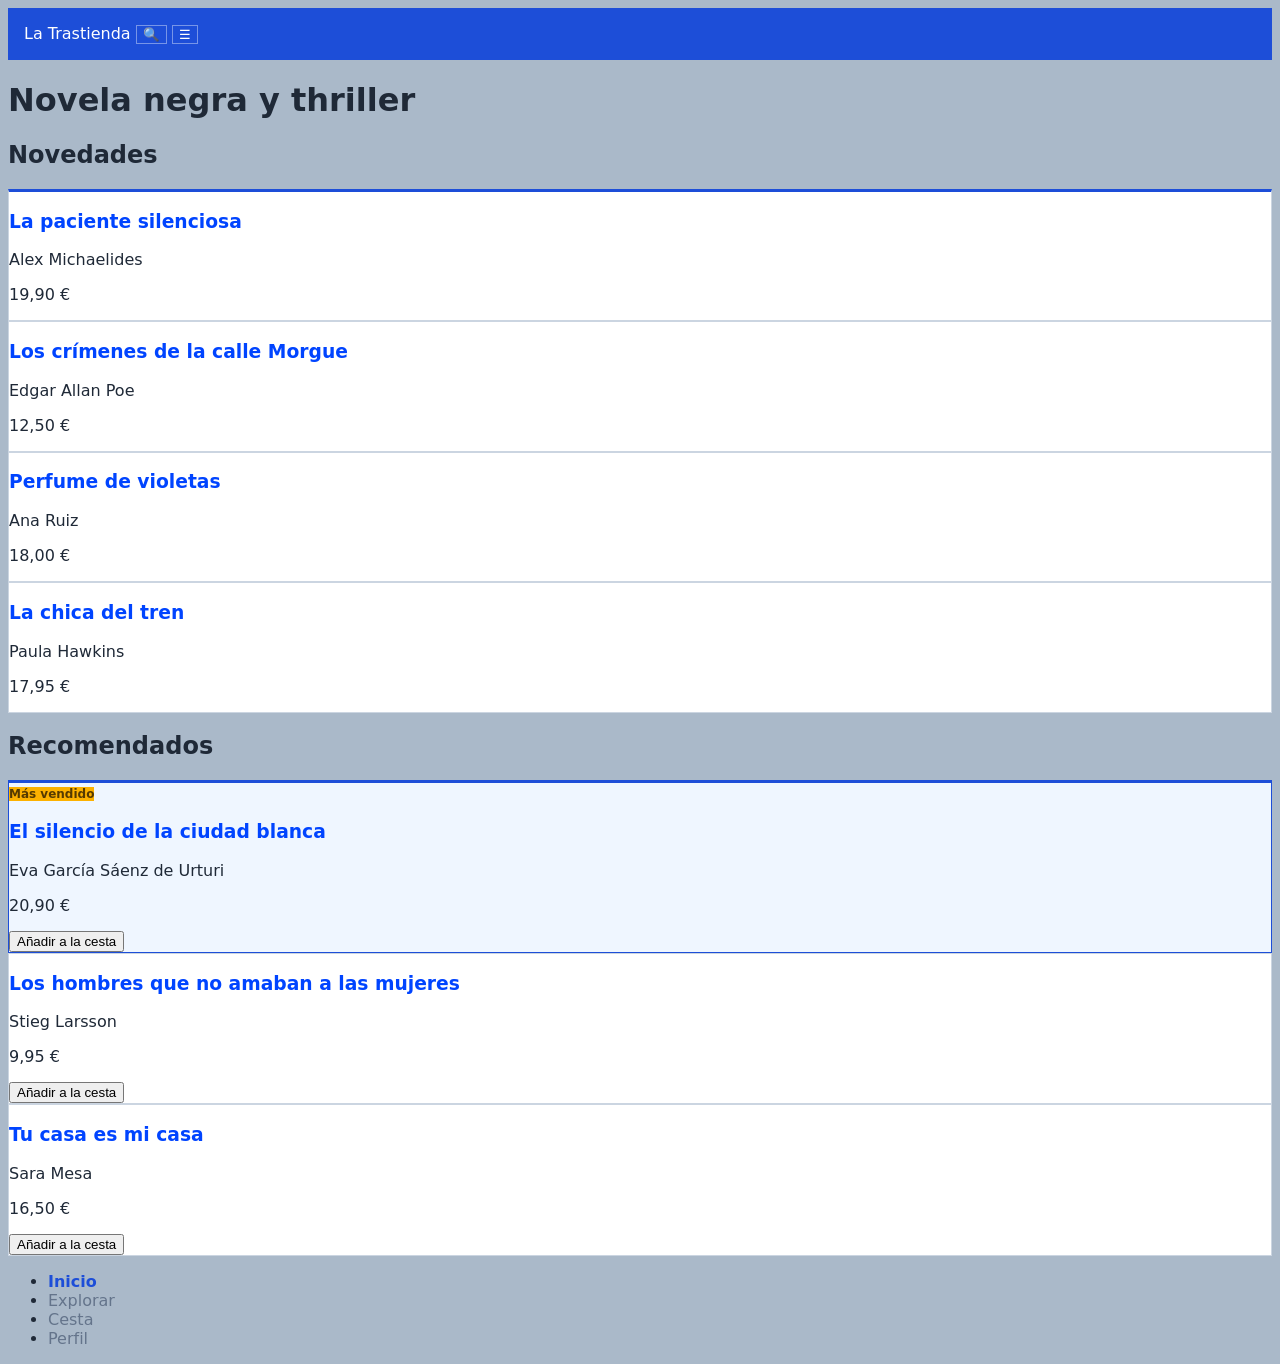
<file: index.html>
<!DOCTYPE html>
<html lang="es">

<head>
    <meta charset="UTF-8">
    <meta name="viewport" content="width=device-width, initial-scale=1.0">
    <title>La Trastienda · Novela negra y thriller</title>
    <link rel="stylesheet" href="css/estilos.css">
</head>

<body>
    <header>
        <a href="index.html">La Trastienda</a>
        <button type="button" aria-label="Buscar">🔍</button>
        <button type="button" aria-label="Abrir menú">☰</button>
    </header>

    <main>
        <h1>Novela negra y thriller</h1>

        <section>
            <h2>Novedades</h2>
            <article class="card">
                <h3><a href="detalle.html">La paciente silenciosa</a></h3>
                <p>Alex Michaelides</p>
                <p>19,90 €</p>
            </article>
            <article class="card">
                <h3><a href="detalle.html">Los crímenes de la calle Morgue</a></h3>
                <p>Edgar Allan Poe</p>
                <p>12,50 €</p>
            </article>
            <article class="card">
                <h3><a href="detalle.html">Perfume de violetas</a></h3>
                <p>Ana Ruiz</p>
                <p>18,00 €</p>
            </article>
            <article class="card">
                <h3><a href="detalle.html">La chica del tren</a></h3>
                <p>Paula Hawkins</p>
                <p>17,95 €</p>
            </article>
        </section>

        <section>
            <h2>Recomendados</h2>
            <article class="card">
                <span class="badge">Más vendido</span>
                <h3><a href="detalle.html">El silencio de la ciudad blanca</a></h3>
                <p>Eva García Sáenz de Urturi</p>
                <p>20,90 €</p>
                <button type="button">Añadir a la cesta</button>
            </article>
            <article class="card">
                <span class="badge"></span>
                <h3><a href="detalle.html">Los hombres que no amaban a las mujeres</a></h3>
                <p>Stieg Larsson</p>
                <p>9,95 €</p>
                <button type="button">Añadir a la cesta</button>
            </article>
            <article class="card">
                <h3><a href="detalle.html">Tu casa es mi casa</a></h3>
                <p>Sara Mesa</p>
                <p>16,50 €</p>
                <button type="button">Añadir a la cesta</button>
            </article>
        </section>
    </main>

    <nav aria-label="Secciones de la app">
        <ul>
            <li><a href="index.html" aria-current="page">Inicio</a></li>
            <li><a href="explorar.html">Explorar</a></li>
            <li><a href="carrito.html">Cesta</a></li>
            <li><a href="perfil.html">Perfil</a></li>
        </ul>
    </nav>
</body>

</html>
</file>
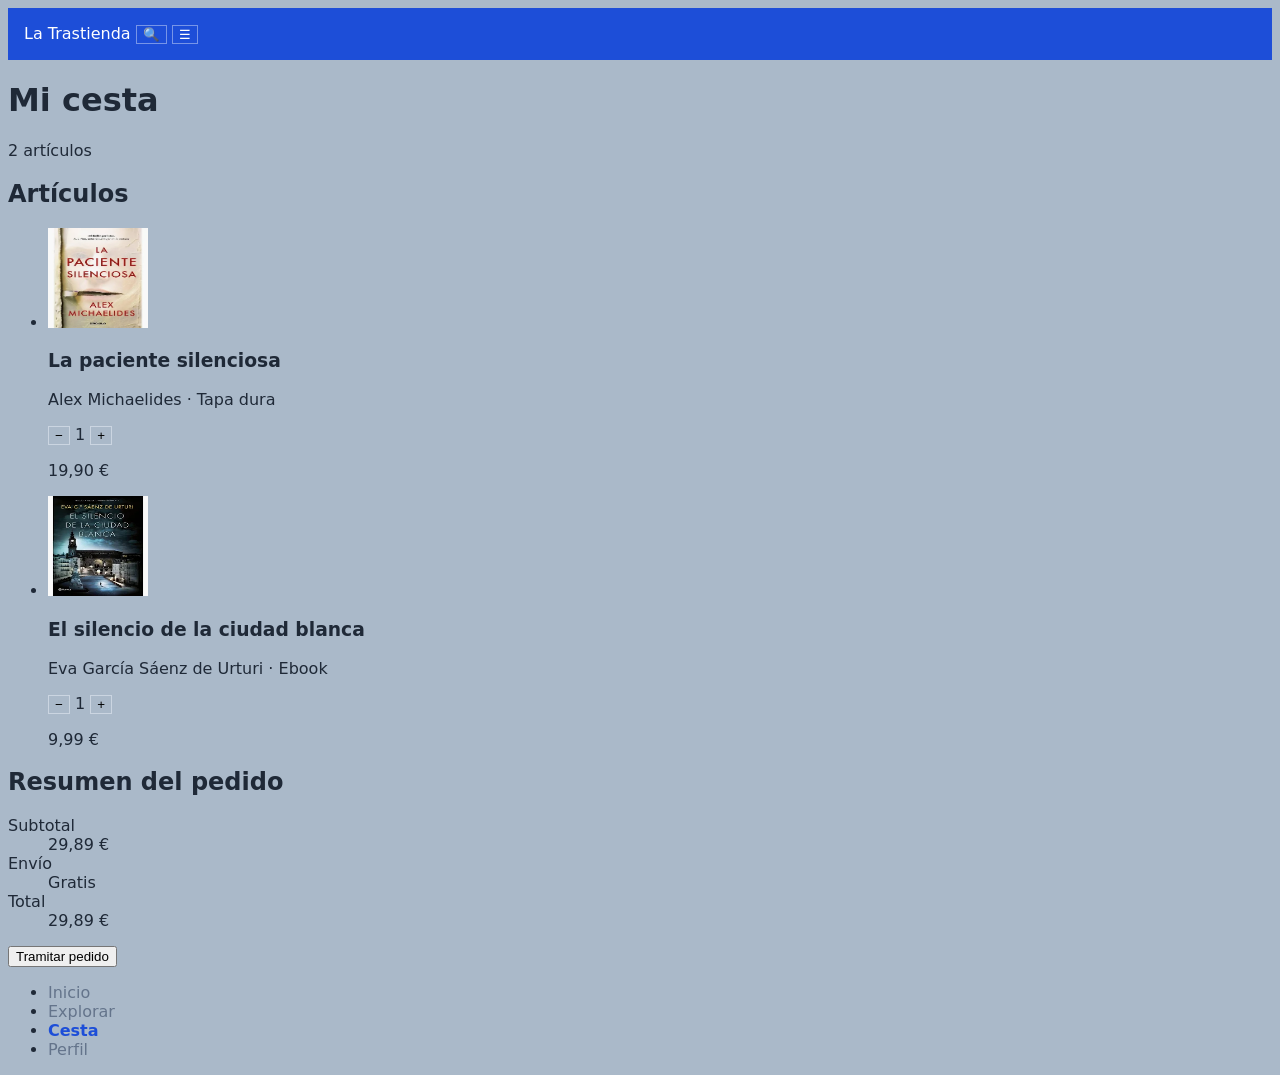
<file: carrito.html>
<!DOCTYPE html>
<html lang="es">

<head>
    <meta charset="UTF-8">
    <meta name="viewport" content="width=device-width, initial-scale=1.0">
    <title>La Trastienda · Mi cesta</title>
    <link rel="stylesheet" href="css/estilos.css">
</head>

<body>
    <header>
        <a href="index.html">La Trastienda</a>
        <button type="button" aria-label="Buscar">🔍</button>
        <button type="button" aria-label="Abrir menú">☰</button>
    </header>

    <main>
        <h1>Mi cesta</h1>
        <p>2 artículos</p>

        <section>
            <h2>Artículos</h2>
            <ul>
                <li>
                    <article>
                        <img src="img/lapaciente.webp" alt="Portada de La paciente silenciosa">
                        <h3>La paciente silenciosa</h3>
                        <p>Alex Michaelides · Tapa dura</p>
                        <div>
                            <button type="button" aria-label="Quitar un ejemplar de La paciente silenciosa">−</button>
                            <span>1</span>
                            <button type="button" aria-label="Añadir un ejemplar de La paciente silenciosa">+</button>
                        </div>
                        <p>19,90 €</p>
                    </article>
                </li>
                <li>
                    <article>
                        <img src="img/elsilencio.webp" alt="Portada de El silencio de la ciudad blanca">
                        <h3>El silencio de la ciudad blanca</h3>
                        <p>Eva García Sáenz de Urturi · Ebook</p>
                        <div>
                            <button type="button" aria-label="Quitar un ejemplar de El silencio de la ciudad blanca">−</button>
                            <span>1</span>
                            <button type="button" aria-label="Añadir un ejemplar de El silencio de la ciudad blanca">+</button>
                        </div>
                        <p>9,99 €</p>
                    </article>
                </li>
            </ul>
        </section>

        <section>
            <h2>Resumen del pedido</h2>
            <dl>
                <div>
                    <dt>Subtotal</dt>
                    <dd>29,89 €</dd>
                </div>
                <div>
                    <dt>Envío</dt>
                    <dd>Gratis</dd>
                </div>
                <div>
                    <dt>Total</dt>
                    <dd>29,89 €</dd>
                </div>
            </dl>
            <button type="button">Tramitar pedido</button>
        </section>
    </main>

    <nav aria-label="Secciones de la app">
        <ul>
            <li><a href="index.html">Inicio</a></li>
            <li><a href="explorar.html">Explorar</a></li>
            <li><a href="carrito.html" aria-current="page">Cesta</a></li>
            <li><a href="perfil.html">Perfil</a></li>
        </ul>
    </nav>
</body>

</html>
</file>
<file: css/estilos.css>
body {
    font-family: system-ui, sans-serif;
    color: #1f2937;
    background-color: #aab9c9;
}

header {
    background-color: #1d4ed8;
    padding: 1rem;
}

a {
    color: #0044ff;
    text-decoration: none;
}

header a {
    color: white;
}

img {
    width: 100px;
    height: 100px;
}

nav a[aria-current="page"] {
    color: #1d4ed8;
    font-weight: 700;
}

nav a:not([aria-current="page"]) {
    color: #64748b;
}

nav a:hover {
    color: #1e293b;
}

nav a:focus-visible {
    outline: 2px solid #1d4ed8;
    outline-offset: 2px;
}

.card {
    background-color: #ffffff;
    border: 1px solid #cbd5e1;
}

h2+.card {
    border-top: 3px solid #1d4ed8;
}

.badge {
    background-color: #dbeafe;
    color: #1d4ed8;
    font-size: 0.75rem;
    font-weight: 700;
}

.badge:empty {
    display: none;
}

article:has(.badge:not(:empty)) {
    border-color: #1d4ed8;
    background-color: #eff6ff;
}

button[aria-label] {
    background-color: transparent;
    border: 1px solid #cbd5e1;
    cursor: pointer;
}

header button[aria-label] {
    color: #ffffff;
    border-color: rgba(255, 255, 255, 0.4);
}

:root {
    --color-primary-50: #DBE5FC;
    --color-primary-100: #B6CBF8;
    --color-primary-200: #92B1F5;
    --color-primary-300: #6E97F2;
    --color-primary-400: #497DEE;
    --color-primary-500: #2563EB;
    --color-primary-600: #134ED0;
    --color-primary-700: #0F3EA6;
    --color-primary-800: #0B2F7D;
    --color-primary-900: #081F53;

    --color-secondary-50: #FFE19F;
    --color-secondary-100: #FFD780;
    --color-secondary-200: #FFCD60;
    --color-secondary-300: #FFC340;
    --color-secondary-400: #FFB920;
    --color-secondary-500: #FFAF00;
    --color-secondary-600: #D59200;
    --color-secondary-700: #AA7500;
    --color-secondary-800: #805800;
    --color-secondary-900: #553A00;

    --color-neutral-50: #E0E1E3;
    --color-neutral-100: #D1D2D5;
    --color-neutral-200: #C1C3C7;
    --color-neutral-300: #B2B4B9;
    --color-neutral-400: #A2A5AB;
    --color-neutral-500: #93969D;
    --color-neutral-600: #747780;
    --color-neutral-700: #575960;
    --color-neutral-800: #3A3C40;
    --color-neutral-900: #1D1E20;

    --bg-page: var(--color-neutral-50);
    --bg-card: #ffffff;
    --text-main: var(--color-neutral-900);
    --text-muted: var(--color-neutral-600);
    --border-subtle: var(--color-neutral-200);
    --brand: var(--color-primary-500);
    --brand-hover: var(--color-primary-600);
    --accent: var(--color-secondary-500);
    --accent-surface: var(--color-secondary-100);

    --color-accent-oklch: oklch(0.81 0.17 78);
}

.badge {
    background-color: var(--color-accent-oklch);
    color: var(--color-secondary-900);
    font-size: 0.75rem;
    font-weight: 700;
}
</file>
